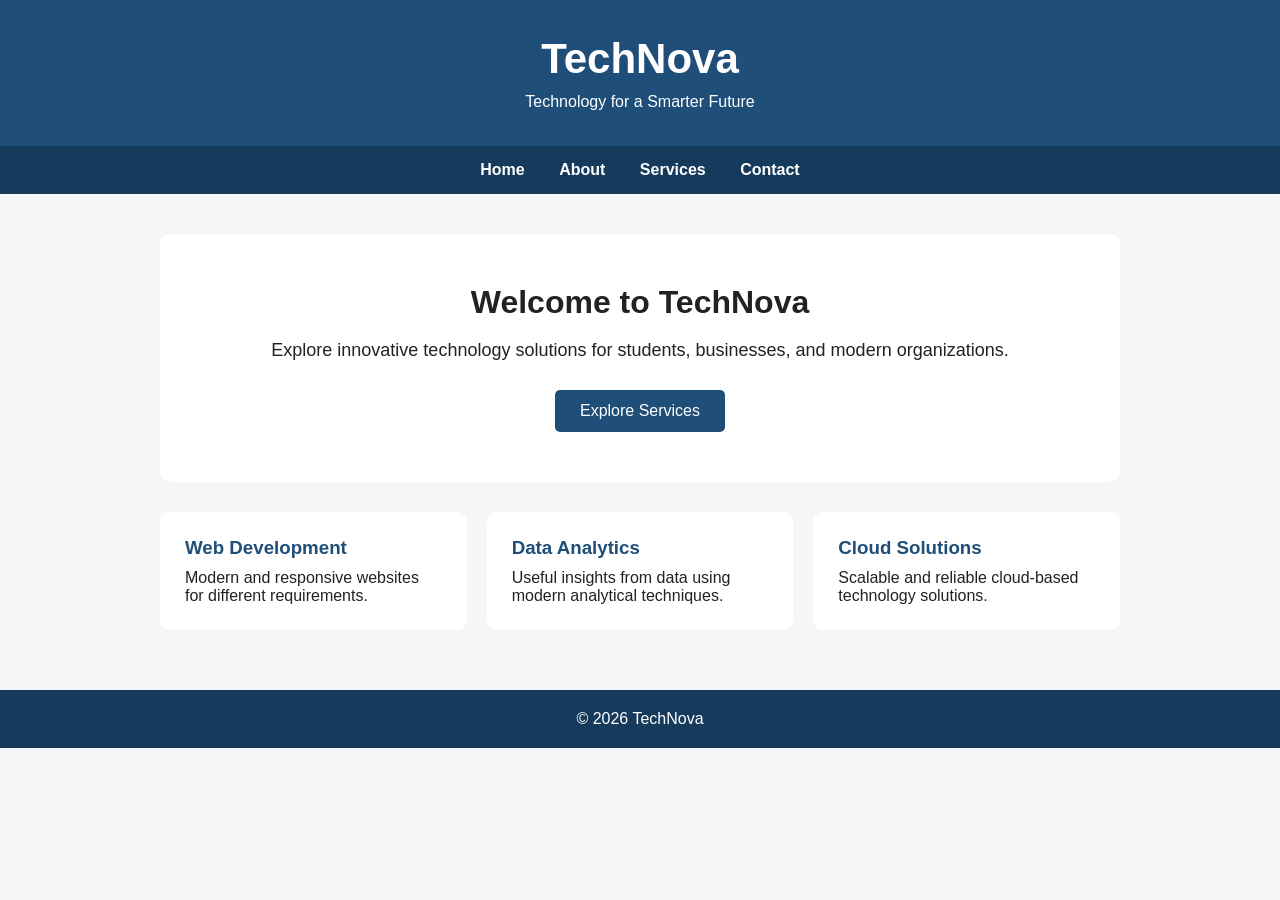
<file: index.html>
<!DOCTYPE html>
<html lang="en">
<head>
    <meta charset="UTF-8">
    <meta name="viewport" content="width=device-width, initial-scale=1.0">
    <title>TechNova - Home</title>
    <link rel="stylesheet" href="style.css">

<!-- Matomo -->
<script>
  var _paq = window._paq = window._paq || [];
  /* tracker methods like "setCustomDimension" should be called before "trackPageView" */
  _paq.push(['trackPageView']);
  _paq.push(['enableLinkTracking']);
  (function() {
    var u="https://aayu-ai.matomo.cloud/";
    _paq.push(['setTrackerUrl', u+'matomo.php']);
    _paq.push(['setSiteId', '2']);
    var d=document, g=d.createElement('script'), s=d.getElementsByTagName('script')[0];
    g.async=true; g.src='https://cdn.matomo.cloud/aayu-ai.matomo.cloud/matomo.js'; s.parentNode.insertBefore(g,s);
  })();
</script>
<!-- End Matomo Code -->

</head>
<body>
    <header>
        <h1>TechNova</h1>
        <p>Technology for a Smarter Future</p>
    </header>

    <nav>
        <a href="index.html">Home</a>
        <a href="about.html">About</a>
        <a href="services.html">Services</a>
        <a href="contact.html">Contact</a>
    </nav>

    <main>
        <section class="hero">
            <h2>Welcome to TechNova</h2>
            <p>Explore innovative technology solutions for students, businesses, and modern organizations.</p>
            <a class="button" href="services.html">Explore Services</a>
        </section>

        <section class="cards">
            <div class="card">
                <h3>Web Development</h3>
                <p>Modern and responsive websites for different requirements.</p>
            </div>
            <div class="card">
                <h3>Data Analytics</h3>
                <p>Useful insights from data using modern analytical techniques.</p>
            </div>
            <div class="card">
                <h3>Cloud Solutions</h3>
                <p>Scalable and reliable cloud-based technology solutions.</p>
            </div>
        </section>
    </main>

    <footer>
        <p>© 2026 TechNova</p>
    </footer>
</body>
</html>
</file>
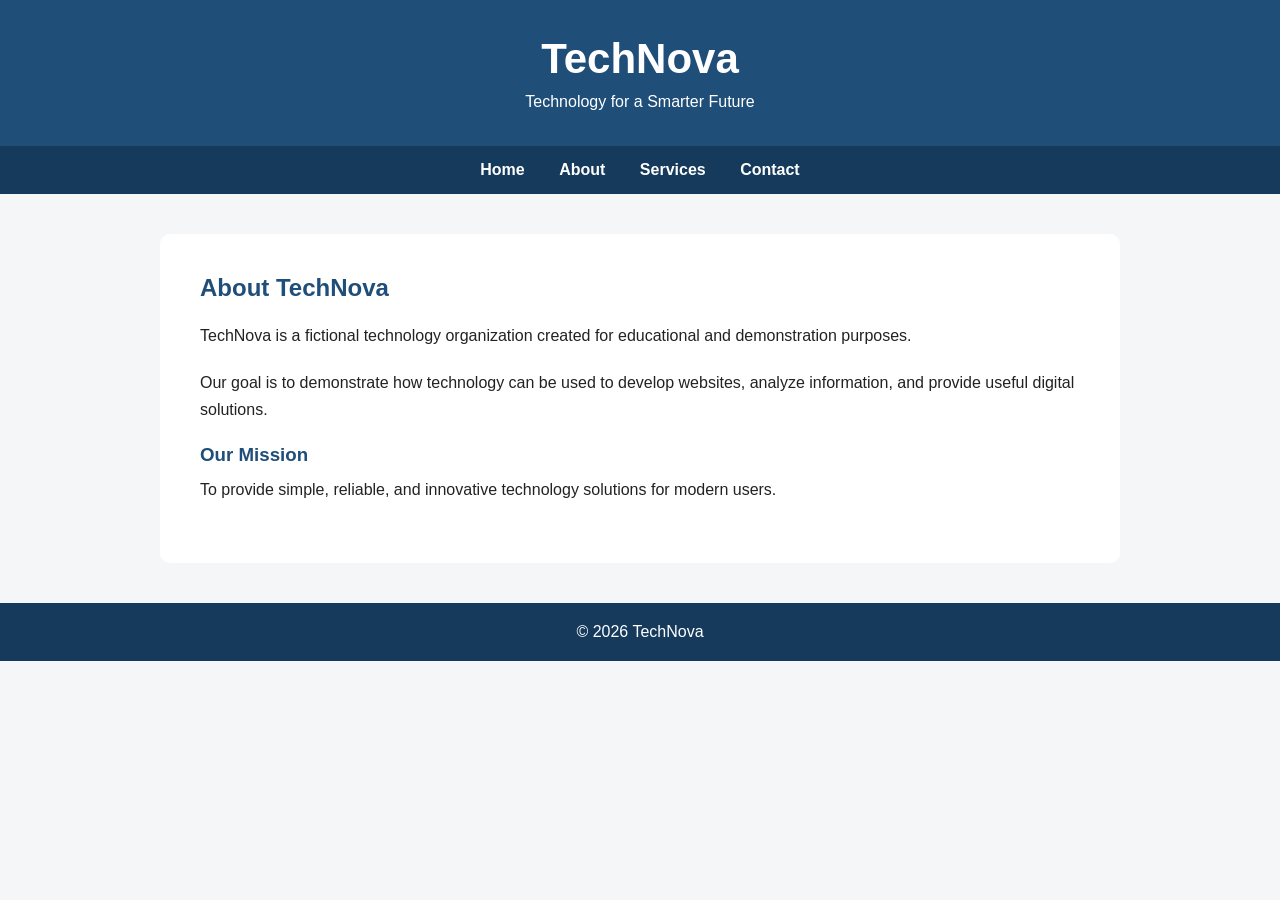
<file: about.html>
<!DOCTYPE html>
<html lang="en">
<head>
    <meta charset="UTF-8">
    <meta name="viewport" content="width=device-width, initial-scale=1.0">
    <title>TechNova - About</title>
    <link rel="stylesheet" href="style.css">

<!-- Matomo -->
<script>
  var _paq = window._paq = window._paq || [];
  /* tracker methods like "setCustomDimension" should be called before "trackPageView" */
  _paq.push(['trackPageView']);
  _paq.push(['enableLinkTracking']);
  (function() {
    var u="https://aayu-ai.matomo.cloud/";
    _paq.push(['setTrackerUrl', u+'matomo.php']);
    _paq.push(['setSiteId', '2']);
    var d=document, g=d.createElement('script'), s=d.getElementsByTagName('script')[0];
    g.async=true; g.src='https://cdn.matomo.cloud/aayu-ai.matomo.cloud/matomo.js'; s.parentNode.insertBefore(g,s);
  })();
</script>
<!-- End Matomo Code -->

</head>
<body>
    <header>
        <h1>TechNova</h1>
        <p>Technology for a Smarter Future</p>
    </header>

    <nav>
        <a href="index.html">Home</a>
        <a href="about.html">About</a>
        <a href="services.html">Services</a>
        <a href="contact.html">Contact</a>
    </nav>

    <main>
        <section class="content">
            <h2>About TechNova</h2>
            <p>TechNova is a fictional technology organization created for educational and demonstration purposes.</p>
            <p>Our goal is to demonstrate how technology can be used to develop websites, analyze information, and provide useful digital solutions.</p>
            <h3>Our Mission</h3>
            <p>To provide simple, reliable, and innovative technology solutions for modern users.</p>
        </section>
    </main>

    <footer>
        <p>© 2026 TechNova</p>
    </footer>
</body>
</html>
</file>
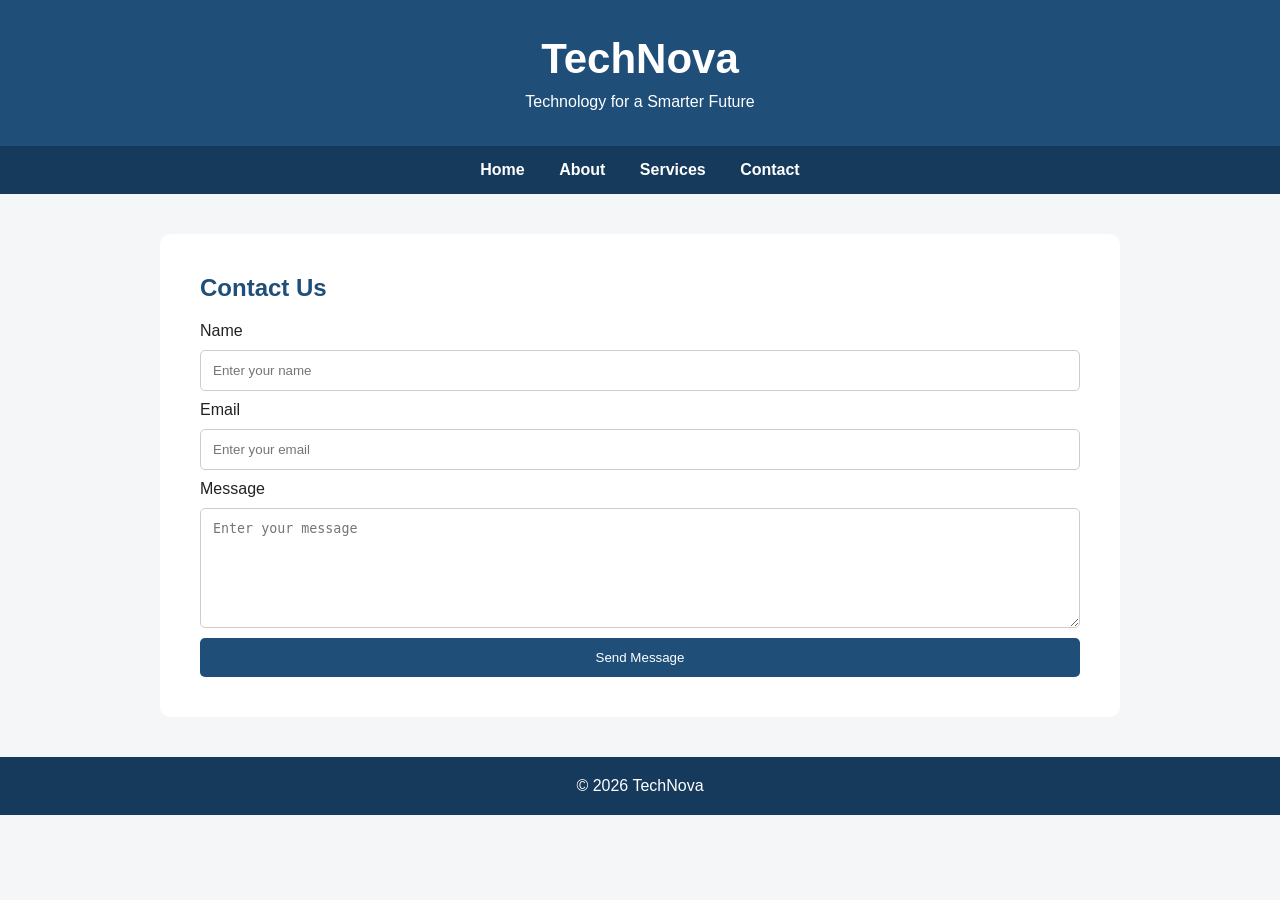
<file: contact.html>
<!DOCTYPE html>
<html lang="en">
<head>
    <meta charset="UTF-8">
    <meta name="viewport" content="width=device-width, initial-scale=1.0">
    <title>TechNova - Contact</title>
    <link rel="stylesheet" href="style.css">

    <!-- Matomo -->
<script>
  var _paq = window._paq = window._paq || [];
  /* tracker methods like "setCustomDimension" should be called before "trackPageView" */
  _paq.push(['trackPageView']);
  _paq.push(['enableLinkTracking']);
  (function() {
    var u="https://aayu-ai.matomo.cloud/";
    _paq.push(['setTrackerUrl', u+'matomo.php']);
    _paq.push(['setSiteId', '2']);
    var d=document, g=d.createElement('script'), s=d.getElementsByTagName('script')[0];
    g.async=true; g.src='https://cdn.matomo.cloud/aayu-ai.matomo.cloud/matomo.js'; s.parentNode.insertBefore(g,s);
  })();
</script>
<!-- End Matomo Code -->

</head>
<body>
    <header>
        <h1>TechNova</h1>
        <p>Technology for a Smarter Future</p>
    </header>

    <nav>
        <a href="index.html">Home</a>
        <a href="about.html">About</a>
        <a href="services.html">Services</a>
        <a href="contact.html">Contact</a>
    </nav>

    <main>
        <section class="content">
            <h2>Contact Us</h2>
            <form>
                <label for="name">Name</label>
                <input id="name" type="text" placeholder="Enter your name">

                <label for="email">Email</label>
                <input id="email" type="email" placeholder="Enter your email">

                <label for="message">Message</label>
                <textarea id="message" placeholder="Enter your message"></textarea>

                <button type="submit">Send Message</button>
            </form>
        </section>
    </main>

    <footer>
        <p>© 2026 TechNova</p>
    </footer>
</body>
</html>
</file>
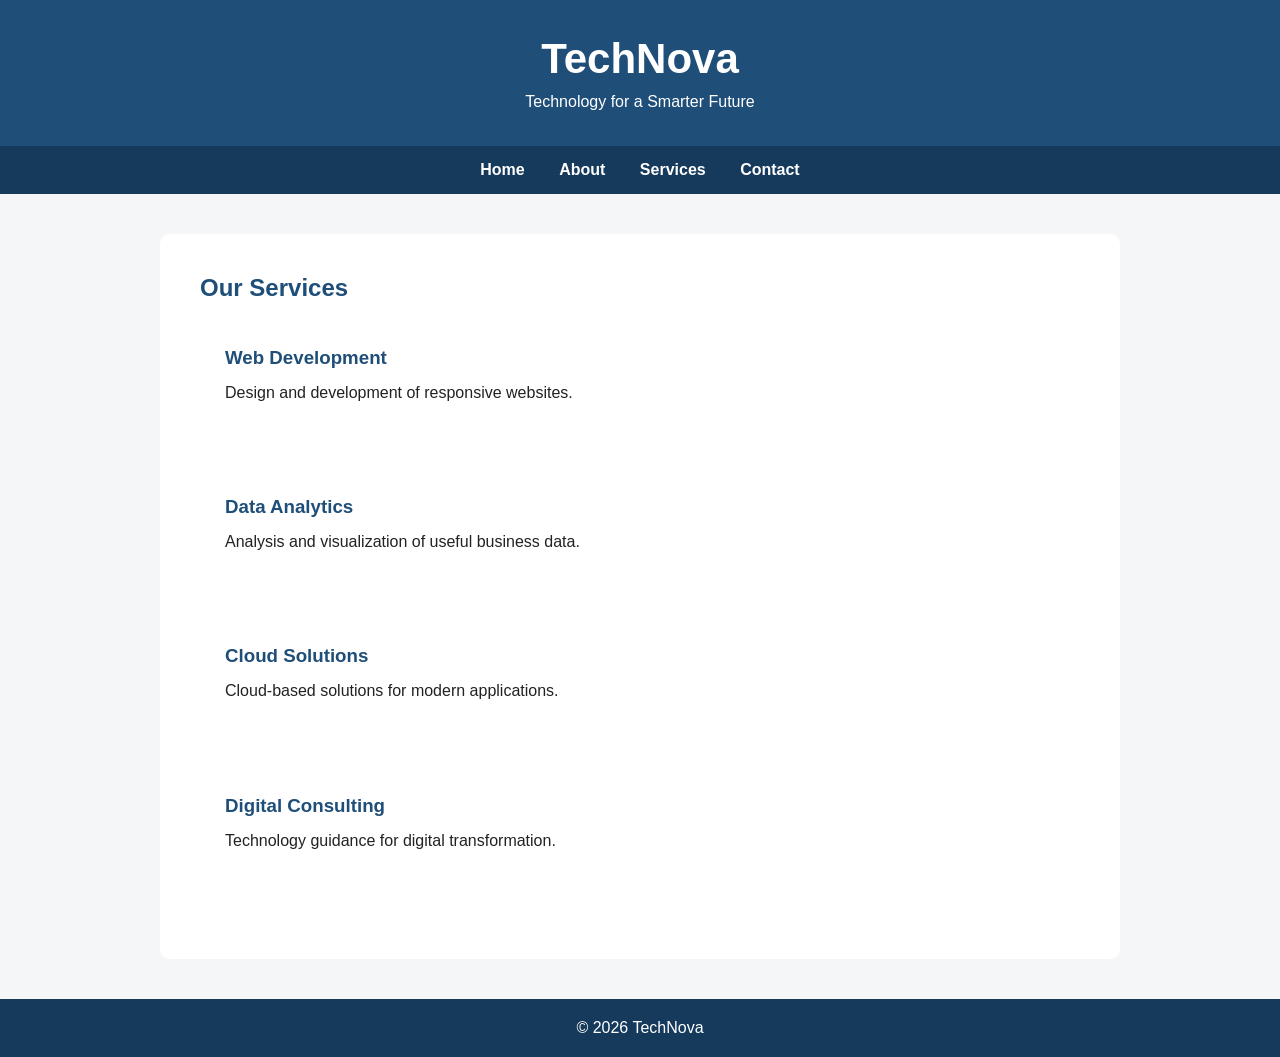
<file: services.html>
<!DOCTYPE html>
<html lang="en">
<head>
    <meta charset="UTF-8">
    <meta name="viewport" content="width=device-width, initial-scale=1.0">
    <title>TechNova - Services</title>
    <link rel="stylesheet" href="style.css">

<!-- Matomo -->
<script>
  var _paq = window._paq = window._paq || [];
  /* tracker methods like "setCustomDimension" should be called before "trackPageView" */
  _paq.push(['trackPageView']);
  _paq.push(['enableLinkTracking']);
  (function() {
    var u="https://aayu-ai.matomo.cloud/";
    _paq.push(['setTrackerUrl', u+'matomo.php']);
    _paq.push(['setSiteId', '2']);
    var d=document, g=d.createElement('script'), s=d.getElementsByTagName('script')[0];
    g.async=true; g.src='https://cdn.matomo.cloud/aayu-ai.matomo.cloud/matomo.js'; s.parentNode.insertBefore(g,s);
  })();
</script>
<!-- End Matomo Code -->

</head>
<body>
    <header>
        <h1>TechNova</h1>
        <p>Technology for a Smarter Future</p>
    </header>

    <nav>
        <a href="index.html">Home</a>
        <a href="about.html">About</a>
        <a href="services.html">Services</a>
        <a href="contact.html">Contact</a>
    </nav>

    <main>
        <section class="content">
            <h2>Our Services</h2>
            <div class="service">
                <h3>Web Development</h3>
                <p>Design and development of responsive websites.</p>
            </div>
            <div class="service">
                <h3>Data Analytics</h3>
                <p>Analysis and visualization of useful business data.</p>
            </div>
            <div class="service">
                <h3>Cloud Solutions</h3>
                <p>Cloud-based solutions for modern applications.</p>
            </div>
            <div class="service">
                <h3>Digital Consulting</h3>
                <p>Technology guidance for digital transformation.</p>
            </div>
        </section>
    </main>

    <footer>
        <p>© 2026 TechNova</p>
    </footer>
</body>
</html>
</file>
<file: style.css>
* {
    box-sizing: border-box;
    margin: 0;
    padding: 0;
}

body {
    font-family: Arial, sans-serif;
    background: #f4f6f8;
    color: #222;
}

header {
    background: #1f4e79;
    color: white;
    text-align: center;
    padding: 35px 20px;
}

header h1 {
    font-size: 42px;
    margin-bottom: 10px;
}

nav {
    background: #163a5c;
    text-align: center;
    padding: 15px;
}

nav a {
    color: white;
    text-decoration: none;
    margin: 0 15px;
    font-weight: bold;
}

nav a:hover {
    text-decoration: underline;
}

main {
    max-width: 1000px;
    margin: 40px auto;
    padding: 0 20px;
}

.hero {
    background: white;
    padding: 50px;
    text-align: center;
    border-radius: 10px;
    margin-bottom: 30px;
}

.hero h2 {
    font-size: 32px;
    margin-bottom: 15px;
}

.hero p {
    font-size: 18px;
    line-height: 1.6;
    margin-bottom: 25px;
}

.button {
    display: inline-block;
    background: #1f4e79;
    color: white;
    padding: 12px 25px;
    text-decoration: none;
    border-radius: 5px;
}

.cards {
    display: grid;
    grid-template-columns: repeat(3, 1fr);
    gap: 20px;
}

.card,
.service {
    background: white;
    padding: 25px;
    border-radius: 10px;
    margin-bottom: 20px;
}

.card h3,
.service h3 {
    color: #1f4e79;
    margin-bottom: 10px;
}

.content {
    background: white;
    padding: 40px;
    border-radius: 10px;
}

.content h2 {
    margin-bottom: 20px;
    color: #1f4e79;
}

.content h3 {
    margin-bottom: 10px;
    color: #1f4e79;
}

.content p {
    line-height: 1.7;
    margin-bottom: 20px;
}

form {
    display: flex;
    flex-direction: column;
    gap: 10px;
}

input,
textarea {
    padding: 12px;
    border: 1px solid #ccc;
    border-radius: 5px;
}

textarea {
    height: 120px;
}

button {
    background: #1f4e79;
    color: white;
    border: none;
    padding: 12px;
    border-radius: 5px;
    cursor: pointer;
}

footer {
    background: #163a5c;
    color: white;
    text-align: center;
    padding: 20px;
    margin-top: 40px;
}

@media (max-width: 700px) {
    .cards {
        grid-template-columns: 1fr;
    }

    nav a {
        display: block;
        margin: 10px;
    }
}
</file>
